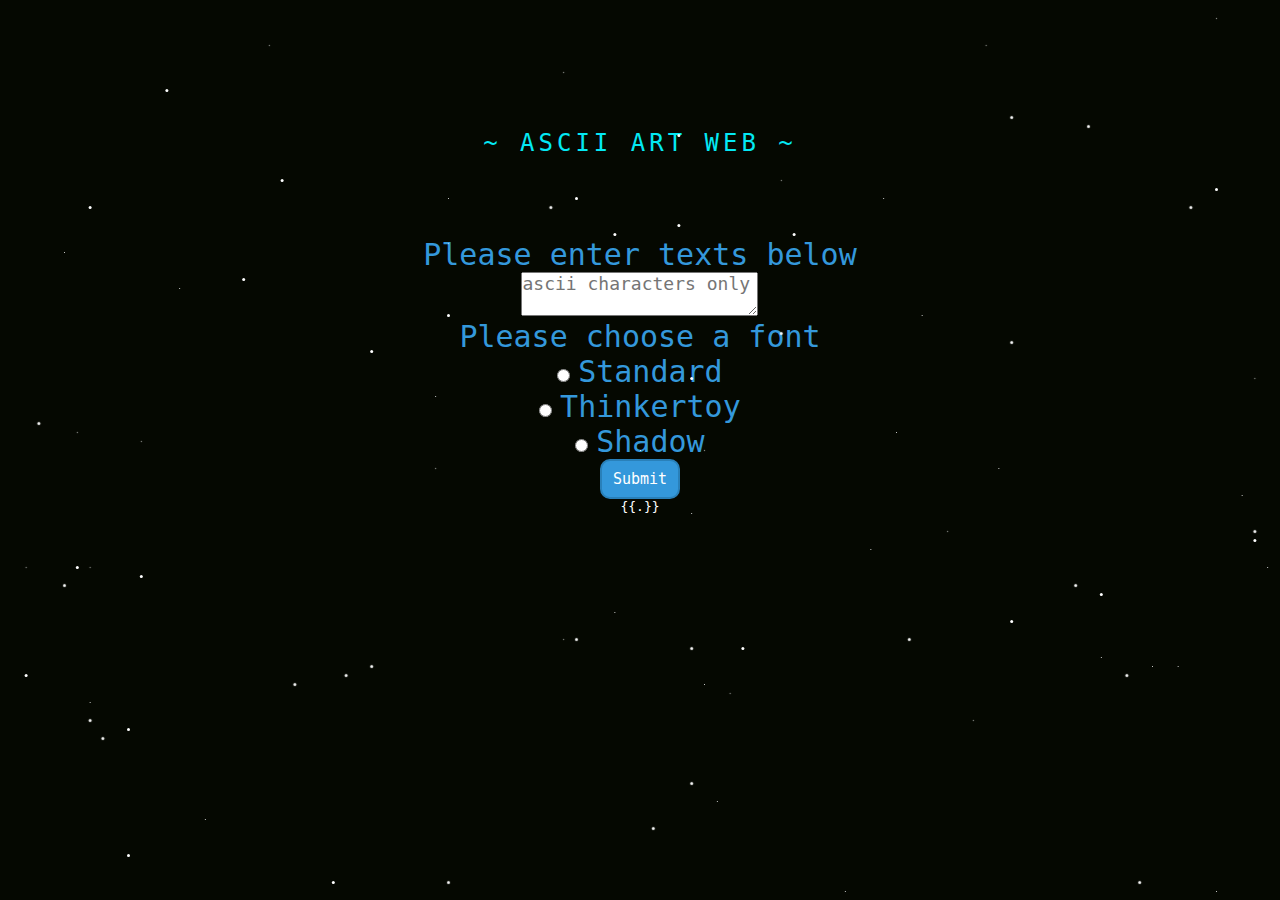
<file: templates/index.html>
<!DOCTYPE html>
<html lang="en">

<head>
    <meta charset="UTF-8">
    <meta http-equiv="X-UA-Compatible" content="IE=edge">
    <meta name="viewport" content="width=device-width, initial-scale=1.0">
    <title>Ascii Art Web</title>
    <link rel="preconnect" href="https://fonts.googleapis.com">
    <link rel="preconnect" href="https://fonts.gstatic.com" crossorigin>
    <link href="https://fonts.googleapis.com/css2?family=Oswald:wght@300;400&display=swap" rel="stylesheet">
    <link rel="stylesheet" href="/fonts/style.css">
</head>

<body>
		<br>
        
	   <a href="#">
          ~ Ascii Art Web ~
		  <div id='w'>

		
	</div>
    
	</a>
    <div class="main"></div>
    <form method="POST" action="/ascii-art">
        <br>
        <label for="text" id="input">Please enter texts below</label><br>
        <textarea name="text" id="text" placeholder="ascii characters only"></textarea><br>
        <label for="fonts">Please choose a font</label><br>
        <div>
            <input type="radio" name="fonts" value="standard" id="standard">
            <label for="standard">Standard</label>
        </div>
        <div>
            <input type="radio" name="fonts" value="thinkertoy" id="thinkertoy">
            <label for="thinkertoy">Thinkertoy</label>
        </div>
        <div>
            <input type="radio" name="fonts" value="shadow" id="shadow">
            <label for="shadow">Shadow</label>
        </div>
        <div>
            <input type="submit" value="Submit" id="submit">
        </div>
    </form>
    <div id="output">
        <pre>{{.}}</pre>
    </div>

</body>

</html>
</file>
<file: fonts/style.css>
body {
    background-color: #000;
  }
  
  .main {
    position: fixed;
    top: 50%;
    left: 50%;
    height: 1px;
    width: 1px;
    background-color: #fff;
    border-radius: 50%;
    box-shadow: -42vw -4vh 0px 0px #fff, 25vw -41vh 0px 0px #fff,
      -20vw 49vh 0px 1px #fff, 5vw 40vh 1px 1px #fff, 29vw 19vh 1px 0px #fff,
      -44vw -13vh 0px 0px #fff, 46vw 41vh 0px 1px #fff, -3vw -45vh 0px 1px #fff,
      47vw 35vh 1px 0px #fff, 12vw -8vh 1px 0px #fff, -34vw 48vh 1px 1px #fff,
      32vw 26vh 1px 1px #fff, 32vw -41vh 1px 1px #fff, 0vw 37vh 1px 1px #fff,
      34vw -26vh 1px 0px #fff, -14vw -49vh 1px 0px #fff, -12vw 45vh 0px 1px #fff,
      -44vw -33vh 0px 1px #fff, -13vw 41vh 0px 0px #fff, -36vw -11vh 0px 1px #fff,
      -23vw -24vh 1px 0px #fff, -38vw -27vh 0px 1px #fff, 16vw -19vh 0px 0px #fff,
      28vw 33vh 1px 0px #fff, -49vw -4vh 0px 0px #fff, 16vw 32vh 0px 1px #fff,
      36vw -18vh 1px 0px #fff, -25vw -30vh 1px 0px #fff, -23vw 24vh 0px 1px #fff,
      -2vw -35vh 1px 1px #fff, -25vw 9vh 0px 0px #fff, -15vw -34vh 0px 0px #fff,
      -8vw -19vh 1px 0px #fff, -20vw -20vh 1px 1px #fff, 42vw 50vh 0px 1px #fff,
      -32vw 10vh 1px 0px #fff, -23vw -17vh 0px 0px #fff, 44vw 15vh 1px 0px #fff,
      -40vw 33vh 1px 1px #fff, -43vw 8vh 0px 0px #fff, -48vw -15vh 1px 1px #fff,
      -24vw 17vh 0px 0px #fff, -31vw 50vh 1px 0px #fff, 36vw -38vh 0px 1px #fff,
      -7vw 48vh 0px 0px #fff, 15vw -32vh 0px 0px #fff, 29vw -41vh 0px 0px #fff,
      2vw 37vh 1px 0px #fff, 7vw -40vh 1px 1px #fff, 15vw 18vh 0px 0px #fff,
      25vw -13vh 1px 1px #fff, -46vw -12vh 1px 1px #fff, -18vw 22vh 0px 0px #fff,
      23vw -9vh 1px 0px #fff, 50vw 12vh 0px 1px #fff, 45vw 2vh 0px 0px #fff,
      14vw -48vh 1px 0px #fff, 23vw 43vh 0px 1px #fff, -40vw 16vh 1px 1px #fff,
      20vw -31vh 0px 1px #fff, -17vw 44vh 1px 1px #fff, 18vw -45vh 0px 0px #fff,
      33vw -6vh 0px 0px #fff, 0vw 7vh 0px 1px #fff, -10vw -18vh 0px 1px #fff,
      -19vw 5vh 1px 0px #fff, 1vw 42vh 0px 0px #fff, 22vw 48vh 0px 1px #fff,
      39vw -8vh 1px 1px #fff, -6vw -42vh 1px 0px #fff, -47vw 34vh 0px 0px #fff,
      -46vw 19vh 0px 1px #fff, -12vw -32vh 0px 0px #fff, -45vw -38vh 0px 1px #fff,
      -28vw 18vh 1px 0px #fff, -38vw -46vh 1px 1px #fff, 49vw -6vh 1px 1px #fff,
      -28vw 18vh 1px 1px #fff, 10vw -24vh 0px 1px #fff, -5vw -11vh 1px 1px #fff,
      33vw -8vh 1px 0px #fff, -16vw 17vh 0px 0px #fff, 18vw 27vh 0px 1px #fff,
      -8vw -10vh 1px 1px #fff;
  
    /* stars were too big with the layers above but left the code in case no one cares  -- as in, if noone's just that  one other loner who actually cares    */
  
    box-shadow: 24vw 9vh 1px 0px #fff, 12vw -24vh 0px 1px #fff,
      -45vw -22vh 0px 0px #fff, -37vw -40vh 0px 1px #fff, 29vw 19vh 0px 1px #fff,
      4vw -8vh 0px 1px #fff, -5vw 21vh 1px 1px #fff, -27vw 26vh 1px 1px #fff,
      -47vw -3vh 1px 1px #fff, -28vw -30vh 0px 1px #fff, -43vw -27vh 0px 1px #fff,
      4vw 22vh 1px 1px #fff, 36vw 23vh 0px 0px #fff, -21vw 24vh 1px 1px #fff,
      -16vw 2vh 1px 0px #fff, -16vw -6vh 0px 0px #fff, 5vw 26vh 0px 0px #fff,
      -34vw 41vh 0px 0px #fff, 1vw 42vh 1px 1px #fff, 11vw -13vh 1px 1px #fff,
      48vw -8vh 1px 0px #fff, 22vw -15vh 0px 0px #fff, 45vw 49vh 0px 0px #fff,
      43vw -27vh 1px 1px #fff, 20vw -2vh 0px 0px #fff, 8vw 22vh 0px 1px #fff,
      39vw 48vh 1px 1px #fff, -21vw -11vh 0px 1px #fff, -40vw 45vh 0px 1px #fff,
      11vw -30vh 1px 0px #fff, 26vw 30vh 1px 0px #fff, 45vw -29vh 0px 1px #fff,
      -2vw 18vh 0px 0px #fff, -29vw -45vh 1px 0px #fff, -7vw -27vh 1px 1px #fff,
      42vw 24vh 0px 0px #fff, 45vw -48vh 1px 0px #fff, -36vw -18vh 0px 0px #fff,
      -44vw 13vh 0px 1px #fff, 36vw 16vh 0px 1px #fff, 40vw 24vh 0px 0px #fff,
      18vw 11vh 0px 0px #fff, -15vw -23vh 1px 0px #fff, -24vw 48vh 0px 1px #fff,
      27vw -45vh 1px 0px #fff, -2vw -24vh 0px 1px #fff, -15vw -28vh 0px 0px #fff,
      -43vw 13vh 1px 0px #fff, 7vw 27vh 1px 0px #fff, 47vw 5vh 0px 0px #fff,
      -45vw 15vh 1px 1px #fff, -5vw -28vh 0px 1px #fff, 38vw 25vh 1px 1px #fff,
      -39vw -1vh 1px 0px #fff, 5vw 0vh 1px 0px #fff, 49vw 13vh 0px 0px #fff,
      48vw 10vh 0px 1px #fff, 19vw -28vh 0px 0px #fff, 4vw 7vh 0px 0px #fff,
      21vw 21vh 1px 1px #fff, -15vw -15vh 0px 1px #fff, -6vw -42vh 1px 0px #fff,
      -15vw 48vh 1px 1px #fff, -23vw 25vh 1px 1px #fff, -48vw 25vh 0px 1px #fff,
      -31vw -19vh 0px 1px #fff, 4vw 37vh 1px 1px #fff, -43vw 28vh 0px 0px #fff,
      3vw -25vh 0px 1px #fff, -39vw 14vh 0px 1px #fff, -40vw 31vh 0px 1px #fff,
      35vw -36vh 1px 1px #fff, 16vw 49vh 0px 0px #fff, 6vw 39vh 0px 0px #fff,
      3vw -35vh 0px 1px #fff, -44vw -2vh 1px 0px #fff, -6vw 21vh 1px 0px #fff,
      48vw 9vh 1px 1px #fff, -43vw 30vh 1px 1px #fff, 29vw -12vh 1px 1px #fff,
      -48vw 13vh 1px 0px #fff, -42vw 32vh 1px 1px #fff, 34vw 15vh 1px 1px #fff,
      29vw -37vh 1px 1px #fff, 28vw 2vh 0px 0px #fff;
    animation: zoom 16s alternate infinite;
  }
  
  @keyframes zoom {
    0% {
      transform: scale(1);
    }
    100% {
      transform: scale(1.5);
    }
  }
  
body {
    font-family: 'Oswald', sans-serif;
    background-color: #14181b;
    text-align: center;
    padding: 40px;
    color: #ecf0f11c;
}

label {
    font-size: 30px;
    color: #3498DB;
}

h1 {
    font-size: 80px;
    color: #033505;
}

textarea {
    font-size: 18px; /* Set the font size for the textarea content */
}

pre {
    width: auto;
    height: 300px;
    overflow-x: auto;
    word-wrap: break-word;
    color: #ffffff;
}

#submit {
    background-color: #3498DB;
    color: #FFFFFF;
    border: 2px solid #2980B9;
    width: 80px;
    height: 40px;
    font-size: 15px;
    border-radius: 10px;
}

#submit:hover {
    background-color: #2980B9;
    color: #2e2222;
}

:root {
    --neon-blue: #03e9f4;
    --bg: #050801;
  }
  
  * {
    margin: 0;
    padding: 0;
    font-family: monospace;
    box-sizing: border-box;
  }
  
  body {
    display: flex;
    justify-content: center;
    align-items: center;
    flex-direction: column;
    background: var(--bg);
  }
  
  a {
    position: relative;
    display: inline-block;
    border-radius: 2px;
    padding: 25px 30px;
    margin: 40px 0;
    color: var(--neon-blue);
    font-size: 24px;
    text-decoration: none;
    text-transform: uppercase;
    transition: 0.5s;
    letter-spacing: 4px;
    overflow: hidden;
  }
  
  a:hover {
    background: var(--neon-blue);
    color: var(--bg);
    box-shadow: 0 0 5px var(--neon-blue), 0 0 25px var(--neon-blue), 0 0 50px var(--neon-blue), 0 0 200px var(--neon-blue);
    transition-delay: .4s;
  }
  
  a span {
    position: absolute;
    display: block;
  }
  
  a span:nth-child(1) {
    top: 0;
    left: -100%;
    width: 100%;
    height: 2px;
    background: linear-gradient(90deg, transparent, var(--neon-blue));
  }
  
  a:hover span:nth-child(1) {
    left: 100%;
    transition: .5s;
  }
  
  
  a span:nth-child(2) {
    top: -100%;
    right: 0;
    height: 100%;
    width: 2px;
    background: linear-gradient(180deg, transparent, var(--neon-blue));  
  }
  
  a:hover span:nth-child(2) {
    top: 100%;
    transition: .5s;
    transition-delay: .1s;
  }
  
  
  a span:nth-child(3) {
    bottom: 0;
    right: -100%;
    height: 2px;
    width: 100%;
    background: linear-gradient(270deg, transparent, var(--neon-blue));
  }
  
  a:hover span:nth-child(3) {
    right: 100%;
    transition: .5s;
    transition-delay: .2s;
  }
  
  a span:nth-child(4) {
    bottom: -100%;
    left: 0;
    height: 100%;
    width: 2px;
    background: linear-gradient(360deg, transparent, var(--neon-blue));
  }
  
  a:hover span:nth-child(4) {
    bottom: 100%;
    transition: .5s;
    transition-delay: .3s;
  }
</file>
